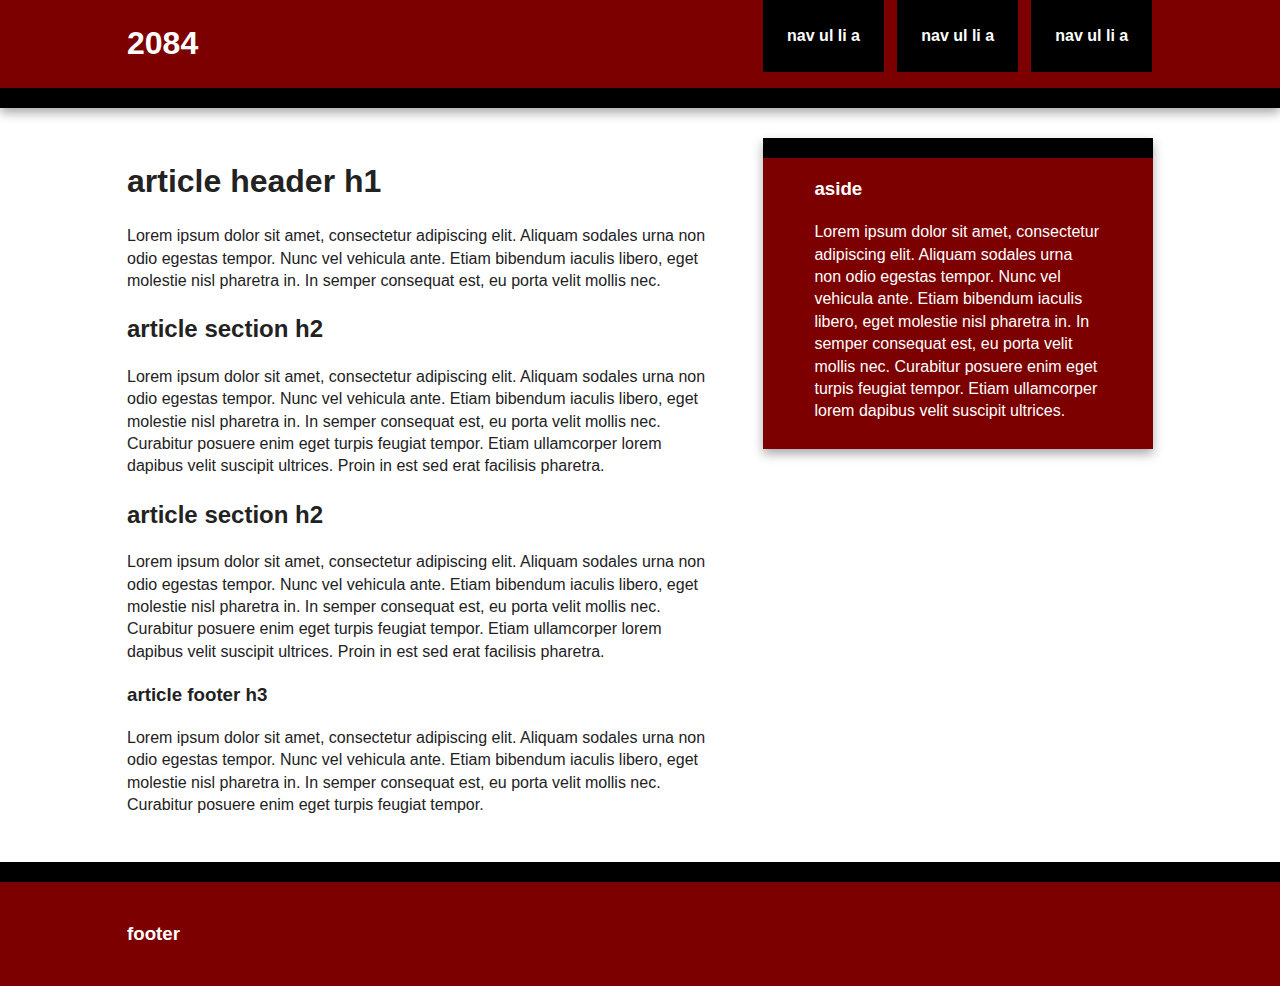
<file: index.html>
<!doctype html>
<!--[if lt IE 7]>      <html class="no-js lt-ie9 lt-ie8 lt-ie7" lang=""> <![endif]-->
<!--[if IE 7]>         <html class="no-js lt-ie9 lt-ie8" lang=""> <![endif]-->
<!--[if IE 8]>         <html class="no-js lt-ie9" lang=""> <![endif]-->
<!--[if gt IE 8]><!--> <html class="no-js" lang=""> <!--<![endif]-->
    <head>
        <meta charset="utf-8">
        <meta http-equiv="X-UA-Compatible" content="IE=edge,chrome=1">
        <title>2084</title>
        <meta name="description" content="">
        <meta name="viewport" content="width=device-width, initial-scale=1">
        <link href='http://fonts.googleapis.com/css?family=Source+Sans+Pro:400,600' rel='stylesheet' type='text/css'>
        <link rel="apple-touch-icon" href="apple-touch-icon.png">
        <link rel="icon" type="image/png" href="fire-icon.png">
        <link rel="stylesheet" href="css/normalize.min.css">
        <link rel="stylesheet" href="css/main.css">

        <script src="js/vendor/modernizr-2.8.3-respond-1.4.2.min.js"></script>
    </head>
    <body>
        <!--[if lt IE 8]>
            <p class="browserupgrade">You are using an <strong>outdated</strong> browser. Please <a href="http://browsehappy.com/">upgrade your browser</a> to improve your experience.</p>
        <![endif]-->

        <div class="header-container">
            <header class="wrapper clearfix">
                <h1 class="title">2084</h1>
                <nav>
                    <ul>
                        <li><a href="#">nav ul li a</a></li>
                        <li><a href="#">nav ul li a</a></li>
                        <li><a href="#">nav ul li a</a></li>
                    </ul>
                </nav>
            </header>
        </div>

        <div class="main-container">
            <div class="main wrapper clearfix">

                <article>
                    <header>
                        <h1>article header h1</h1>
                        <p>Lorem ipsum dolor sit amet, consectetur adipiscing elit. Aliquam sodales urna non odio egestas tempor. Nunc vel vehicula ante. Etiam bibendum iaculis libero, eget molestie nisl pharetra in. In semper consequat est, eu porta velit mollis nec.</p>
                    </header>
                    <section>
                        <h2>article section h2</h2>
                        <p>Lorem ipsum dolor sit amet, consectetur adipiscing elit. Aliquam sodales urna non odio egestas tempor. Nunc vel vehicula ante. Etiam bibendum iaculis libero, eget molestie nisl pharetra in. In semper consequat est, eu porta velit mollis nec. Curabitur posuere enim eget turpis feugiat tempor. Etiam ullamcorper lorem dapibus velit suscipit ultrices. Proin in est sed erat facilisis pharetra.</p>
                    </section>
                    <section>
                        <h2>article section h2</h2>
                        <p>Lorem ipsum dolor sit amet, consectetur adipiscing elit. Aliquam sodales urna non odio egestas tempor. Nunc vel vehicula ante. Etiam bibendum iaculis libero, eget molestie nisl pharetra in. In semper consequat est, eu porta velit mollis nec. Curabitur posuere enim eget turpis feugiat tempor. Etiam ullamcorper lorem dapibus velit suscipit ultrices. Proin in est sed erat facilisis pharetra.</p>
                    </section>
                    <footer>
                        <h3>article footer h3</h3>
                        <p>Lorem ipsum dolor sit amet, consectetur adipiscing elit. Aliquam sodales urna non odio egestas tempor. Nunc vel vehicula ante. Etiam bibendum iaculis libero, eget molestie nisl pharetra in. In semper consequat est, eu porta velit mollis nec. Curabitur posuere enim eget turpis feugiat tempor.</p>
                    </footer>
                </article>

                <aside>
                    <h3>aside</h3>
                    <p>Lorem ipsum dolor sit amet, consectetur adipiscing elit. Aliquam sodales urna non odio egestas tempor. Nunc vel vehicula ante. Etiam bibendum iaculis libero, eget molestie nisl pharetra in. In semper consequat est, eu porta velit mollis nec. Curabitur posuere enim eget turpis feugiat tempor. Etiam ullamcorper lorem dapibus velit suscipit ultrices.</p>
                </aside>

            </div> <!-- #main -->
        </div> <!-- #main-container -->

        <div class="footer-container">
            <footer class="wrapper">
                <h3>footer</h3>
            </footer>
        </div>

        <script src="//ajax.googleapis.com/ajax/libs/jquery/1.11.2/jquery.min.js"></script>
        <script>window.jQuery || document.write('<script src="js/vendor/jquery-1.11.2.min.js"><\/script>')</script>

        <script src="js/main.js"></script>

        <!-- Google Analytics: change UA-XXXXX-X to be your site's ID. -->
        <script>
            (function(b,o,i,l,e,r){b.GoogleAnalyticsObject=l;b[l]||(b[l]=
            function(){(b[l].q=b[l].q||[]).push(arguments)});b[l].l=+new Date;
            e=o.createElement(i);r=o.getElementsByTagName(i)[0];
            e.src='//www.google-analytics.com/analytics.js';
            r.parentNode.insertBefore(e,r)}(window,document,'script','ga'));
            ga('create','UA-XXXXX-X','auto');ga('send','pageview');
        </script>
    </body>
</html>
</file>
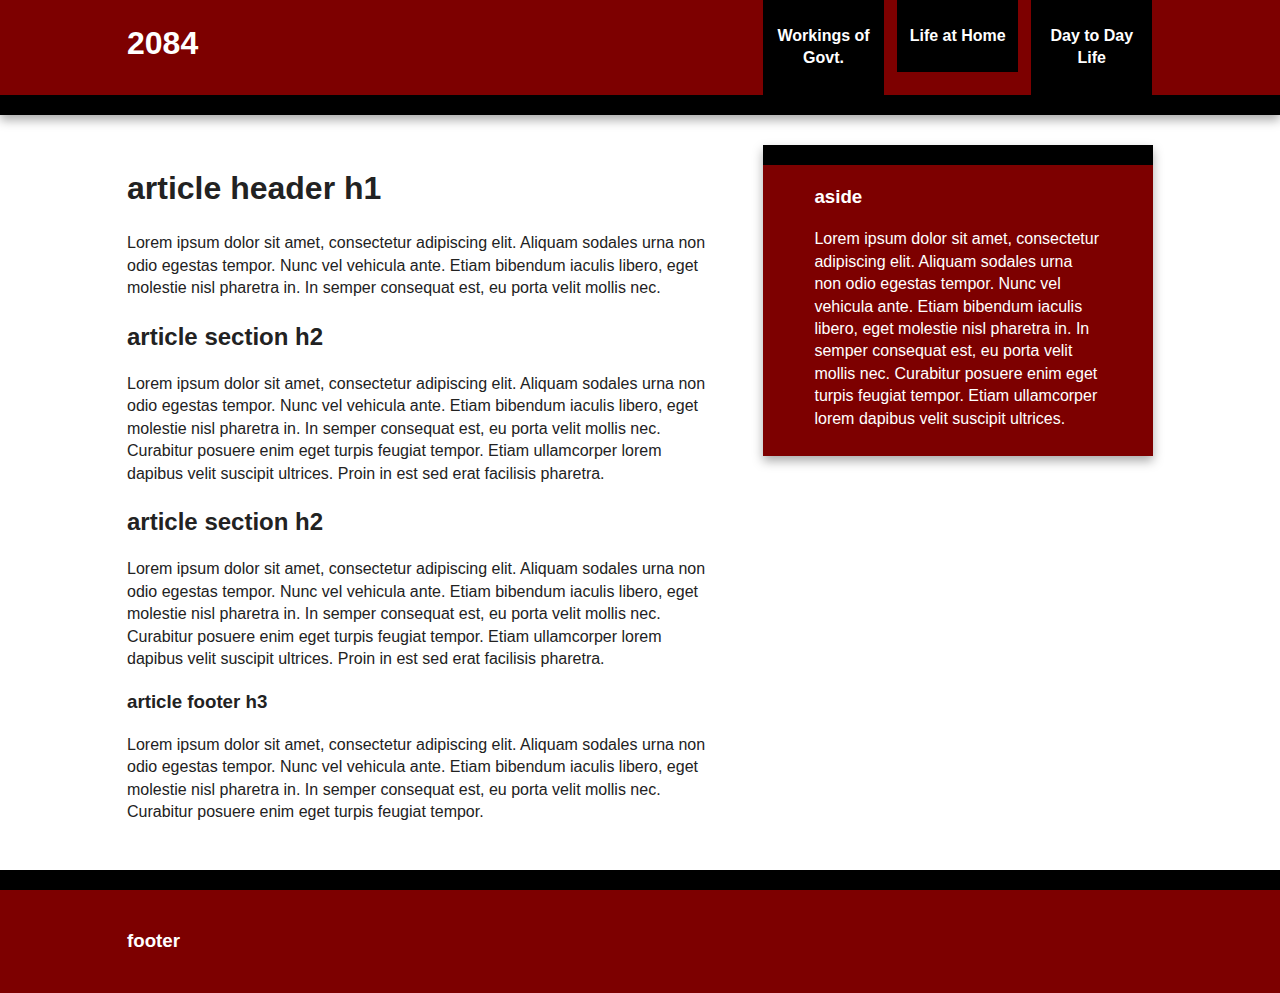
<file: government.html>
<!doctype html>
<!--[if lt IE 7]>      <html class="no-js lt-ie9 lt-ie8 lt-ie7" lang=""> <![endif]-->
<!--[if IE 7]>         <html class="no-js lt-ie9 lt-ie8" lang=""> <![endif]-->
<!--[if IE 8]>         <html class="no-js lt-ie9" lang=""> <![endif]-->
<!--[if gt IE 8]><!--> <html class="no-js" lang=""> <!--<![endif]-->
    <head>
        <meta charset="utf-8">
        <meta http-equiv="X-UA-Compatible" content="IE=edge,chrome=1">
        <title>Government</title>
        <meta name="description" content="">
        <meta name="viewport" content="width=device-width, initial-scale=1">
        <link href='http://fonts.googleapis.com/css?family=Source+Sans+Pro:400,600' rel='stylesheet' type='text/css'>
        <link rel="apple-touch-icon" href="apple-touch-icon.png">
        <link rel="icon" type="image/png" href="fire-icon.png">
        <link rel="stylesheet" href="css/normalize.min.css">
        <link rel="stylesheet" href="css/main.css">

        <script src="js/vendor/modernizr-2.8.3-respond-1.4.2.min.js"></script>
    </head>
    <body>
        <!--[if lt IE 8]>
            <p class="browserupgrade">You are using an <strong>outdated</strong> browser. Please <a href="http://browsehappy.com/">upgrade your browser</a> to improve your experience.</p>
        <![endif]-->

        <div class="header-container">
          <header class="wrapper clearfix">
            <a href="index.html"><h1 class="title">2084</h1></a>
            <nav>
              <ul>
                <li><a href="government.html">Workings of Govt.</a></li>
                <li><a href="#">Life at Home</a></li>
                <li><a href="#">Day to Day Life</a></li>
              </ul>
            </nav>
          </header>
        </div>

        <div class="main-container">
            <div class="main wrapper clearfix">

                <article>
                    <header>
                        <h1>article header h1</h1>
                        <p>Lorem ipsum dolor sit amet, consectetur adipiscing elit. Aliquam sodales urna non odio egestas tempor. Nunc vel vehicula ante. Etiam bibendum iaculis libero, eget molestie nisl pharetra in. In semper consequat est, eu porta velit mollis nec.</p>
                    </header>
                    <section>
                        <h2>article section h2</h2>
                        <p>Lorem ipsum dolor sit amet, consectetur adipiscing elit. Aliquam sodales urna non odio egestas tempor. Nunc vel vehicula ante. Etiam bibendum iaculis libero, eget molestie nisl pharetra in. In semper consequat est, eu porta velit mollis nec. Curabitur posuere enim eget turpis feugiat tempor. Etiam ullamcorper lorem dapibus velit suscipit ultrices. Proin in est sed erat facilisis pharetra.</p>
                    </section>
                    <section>
                        <h2>article section h2</h2>
                        <p>Lorem ipsum dolor sit amet, consectetur adipiscing elit. Aliquam sodales urna non odio egestas tempor. Nunc vel vehicula ante. Etiam bibendum iaculis libero, eget molestie nisl pharetra in. In semper consequat est, eu porta velit mollis nec. Curabitur posuere enim eget turpis feugiat tempor. Etiam ullamcorper lorem dapibus velit suscipit ultrices. Proin in est sed erat facilisis pharetra.</p>
                    </section>
                    <footer>
                        <h3>article footer h3</h3>
                        <p>Lorem ipsum dolor sit amet, consectetur adipiscing elit. Aliquam sodales urna non odio egestas tempor. Nunc vel vehicula ante. Etiam bibendum iaculis libero, eget molestie nisl pharetra in. In semper consequat est, eu porta velit mollis nec. Curabitur posuere enim eget turpis feugiat tempor.</p>
                    </footer>
                </article>

                <aside>
                    <h3>aside</h3>
                    <p>Lorem ipsum dolor sit amet, consectetur adipiscing elit. Aliquam sodales urna non odio egestas tempor. Nunc vel vehicula ante. Etiam bibendum iaculis libero, eget molestie nisl pharetra in. In semper consequat est, eu porta velit mollis nec. Curabitur posuere enim eget turpis feugiat tempor. Etiam ullamcorper lorem dapibus velit suscipit ultrices.</p>
                </aside>

            </div> <!-- #main -->
        </div> <!-- #main-container -->

        <div class="footer-container">
            <footer class="wrapper">
                <h3>footer</h3>
            </footer>
        </div>

        <script src="//ajax.googleapis.com/ajax/libs/jquery/1.11.2/jquery.min.js"></script>
        <script>window.jQuery || document.write('<script src="js/vendor/jquery-1.11.2.min.js"><\/script>')</script>

        <script src="js/main.js"></script>

        <!-- Google Analytics: change UA-XXXXX-X to be your site's ID. -->
        <script>
            (function(b,o,i,l,e,r){b.GoogleAnalyticsObject=l;b[l]||(b[l]=
            function(){(b[l].q=b[l].q||[]).push(arguments)});b[l].l=+new Date;
            e=o.createElement(i);r=o.getElementsByTagName(i)[0];
            e.src='//www.google-analytics.com/analytics.js';
            r.parentNode.insertBefore(e,r)}(window,document,'script','ga'));
            ga('create','UA-XXXXX-X','auto');ga('send','pageview');
        </script>
    </body>
</html>
</file>
<file: css/main.css>
/*! HTML5 Boilerplate v5.0 | MIT License | http://h5bp.com/ */

html {
    color: #222;
    font-size: 1em;
    line-height: 1.4;
}

::-moz-selection {
    background: #b3d4fc;
    text-shadow: none;
}

::selection {
    background: #b3d4fc;
    text-shadow: none;
}

hr {
    display: block;
    height: 1px;
    border: 0;
    border-top: 1px solid #ccc;
    margin: 1em 0;
    padding: 0;
}

audio,
canvas,
iframe,
img,
svg,
video {
    vertical-align: middle;
}

fieldset {
    border: 0;
    margin: 0;
    padding: 0;
}

textarea {
    resize: vertical;
}

.browserupgrade {
    margin: 0.2em 0;
    background: #ccc;
    color: #000;
    padding: 0.2em 0;
}


/* ===== Initializr Styles ==================================================
   Author: Jonathan Verrecchia - verekia.com/initializr/responsive-template
   ========================================================================== */

body {
  font-family: 16px/26px 'Source Sans Pro', sans-serif;}

.wrapper {
    width: 90%;
    margin: 0 5%;
}

/* ===================
    ALL: Orange Theme
   =================== */

.header-container {
    border-bottom: 20px solid #000000;
}

.footer-container,
.main aside {
    border-top: 20px solid #000000;
}

.header-container,
.footer-container,
.main aside {
    background: #7d0000;
}

.title {
    color: white;
}

/* ==============
    MOBILE: Menu
   ============== */

nav ul {
    margin: 0;
    padding: 0;
    list-style-type: none;
}

nav a {
    display: block;
    margin-bottom: 10px;
    padding: 15px 0;

    text-align: center;
    text-decoration: none;
    font-weight: bold;

    color: white;
    background: #000000;
}

nav a:hover,
nav a:visited {
    color: white;
}

nav a:hover {
    text-decoration: underline;
}

/* ==============
    MOBILE: Main
   ============== */

.main {
    padding: 30px 0;
}

.main article h1 {
    font-size: 2em;
}

.main aside {
    color: white;
    padding: 0px 5% 10px;
}

.footer-container footer {
    color: white;
    padding: 20px 0;
}

/* ===============
    ALL: IE Fixes
   =============== */

.ie7 .title {
    padding-top: 20px;
}

/* ==========================================================================
   Author's custom styles
   ========================================================================== */















/* ==========================================================================
   Media Queries
   ========================================================================== */

@media only screen and (min-width: 480px) {

/* ====================
    INTERMEDIATE: Menu
   ==================== */

    nav a {
        float: left;
        width: 27%;
        margin: 0 1.7%;
        padding: 25px 2%;
        margin-bottom: 0;
    }

    nav li:first-child a {
        margin-left: 0;
    }

    nav li:last-child a {
        margin-right: 0;
    }

/* ========================
    INTERMEDIATE: IE Fixes
   ======================== */

    nav ul li {
        display: inline;
    }

    .oldie nav a {
        margin: 0 0.7%;
    }
}

@media only screen and (min-width: 768px) {

/* ====================
    WIDE: CSS3 Effects
   ==================== */

    .header-container,
    .main aside {
        -webkit-box-shadow: 0 5px 10px #aaa;
           -moz-box-shadow: 0 5px 10px #aaa;
                box-shadow: 0 5px 10px #aaa;
    }

/* ============
    WIDE: Menu
   ============ */

    .title {
        float: left;
    }

    nav {
        float: right;
        width: 38%;
    }

/* ============
    WIDE: Main
   ============ */

    .main article {
        float: left;
        width: 57%;
    }

    .main aside {
        float: right;
        width: 28%;
    }
}

@media only screen and (min-width: 1140px) {

/* ===============
    Maximal Width
   =============== */

    .wrapper {
        width: 1026px; /* 1140px - 10% for margins */
        margin: 0 auto;
    }
}

/* ==========================================================================
   Helper classes
   ========================================================================== */

.hidden {
    display: none !important;
    visibility: hidden;
}

.visuallyhidden {
    border: 0;
    clip: rect(0 0 0 0);
    height: 1px;
    margin: -1px;
    overflow: hidden;
    padding: 0;
    position: absolute;
    width: 1px;
}

.visuallyhidden.focusable:active,
.visuallyhidden.focusable:focus {
    clip: auto;
    height: auto;
    margin: 0;
    overflow: visible;
    position: static;
    width: auto;
}

.invisible {
    visibility: hidden;
}

.clearfix:before,
.clearfix:after {
    content: " ";
    display: table;
}

.clearfix:after {
    clear: both;
}

.clearfix {
    *zoom: 1;
}

/* ==========================================================================
   Print styles
   ========================================================================== */

@media print {
    *,
    *:before,
    *:after {
        background: transparent !important;
        color: #000 !important;
        box-shadow: none !important;
        text-shadow: none !important;
    }

    a,
    a:visited {
        text-decoration: underline;
    }

    a[href]:after {
        content: " (" attr(href) ")";
    }

    abbr[title]:after {
        content: " (" attr(title) ")";
    }

    a[href^="#"]:after,
    a[href^="javascript:"]:after {
        content: "";
    }

    pre,
    blockquote {
        border: 1px solid #999;
        page-break-inside: avoid;
    }

    thead {
        display: table-header-group;
    }

    tr,
    img {
        page-break-inside: avoid;
    }

    img {
        max-width: 100% !important;
    }

    p,
    h2,
    h3 {
        orphans: 3;
        widows: 3;
    }

    h2,
    h3 {
        page-break-after: avoid;
    }
}
</file>
